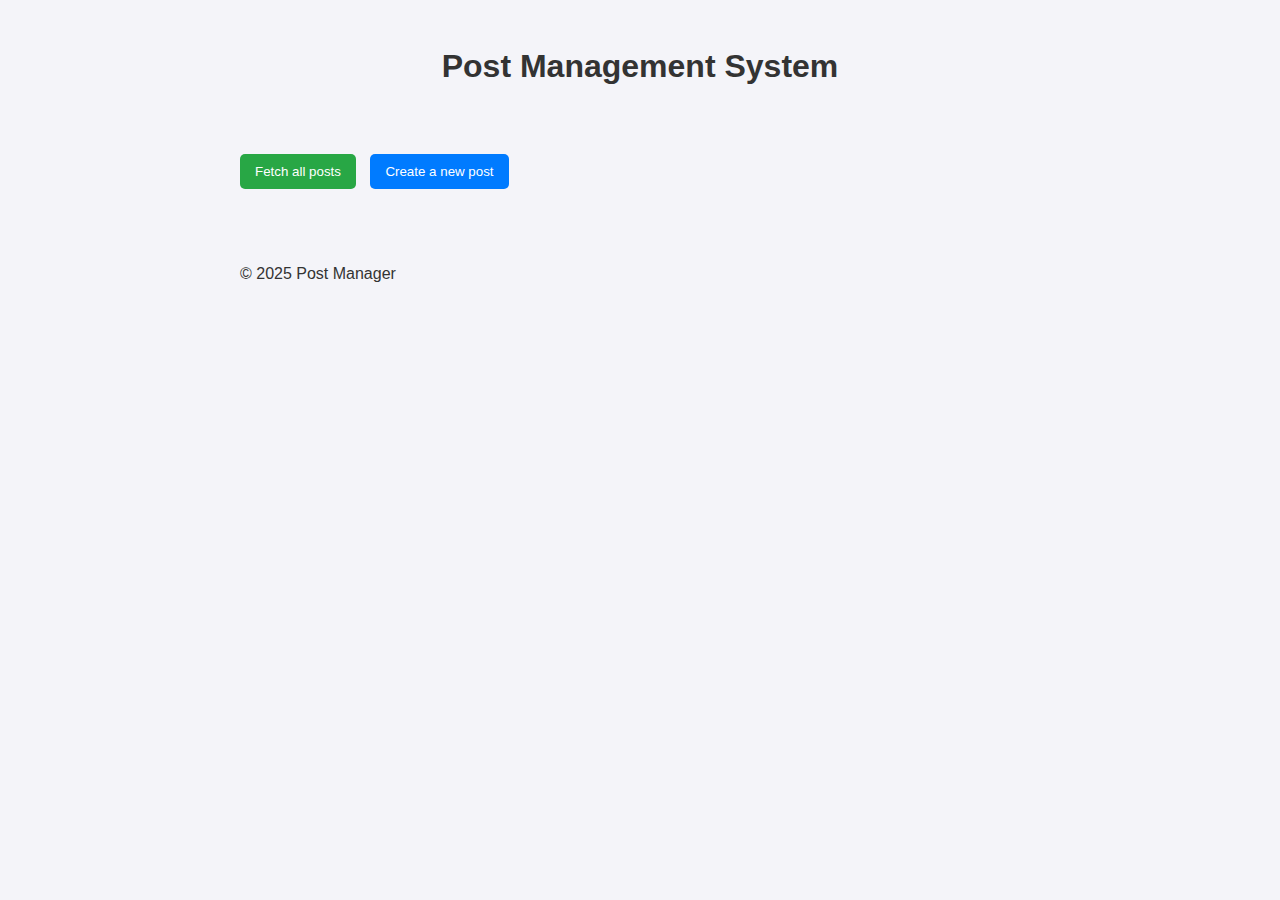
<file: index.html>
<!DOCTYPE html>
<html lang="en">
  <head>
    <meta charset="UTF-8" />
    <meta name="viewport" content="width=device-width, initial-scale=1.0" />
    <title>Posts Manager</title>
    <link rel="stylesheet" href="styles.css" />
  </head>
  <body>
    <header>
      <div class="container">
        <h1>Post Management System</h1>
      </div>
    </header>

    <main class="container">
      <section>
        <button id="fetch-posts" class="button button--success">
          Fetch all posts
        </button>
        <button id="create-post" class="button button--primary">
          Create a new post
        </button>
      </section>

      <ul id="posts-container" aria-live="polite"></ul>
    </main>

    <footer class="container">
      <p>&copy; 2025 Post Manager</p>
    </footer>

    <script src="app.js"></script>
  </body>
</html>
</file>
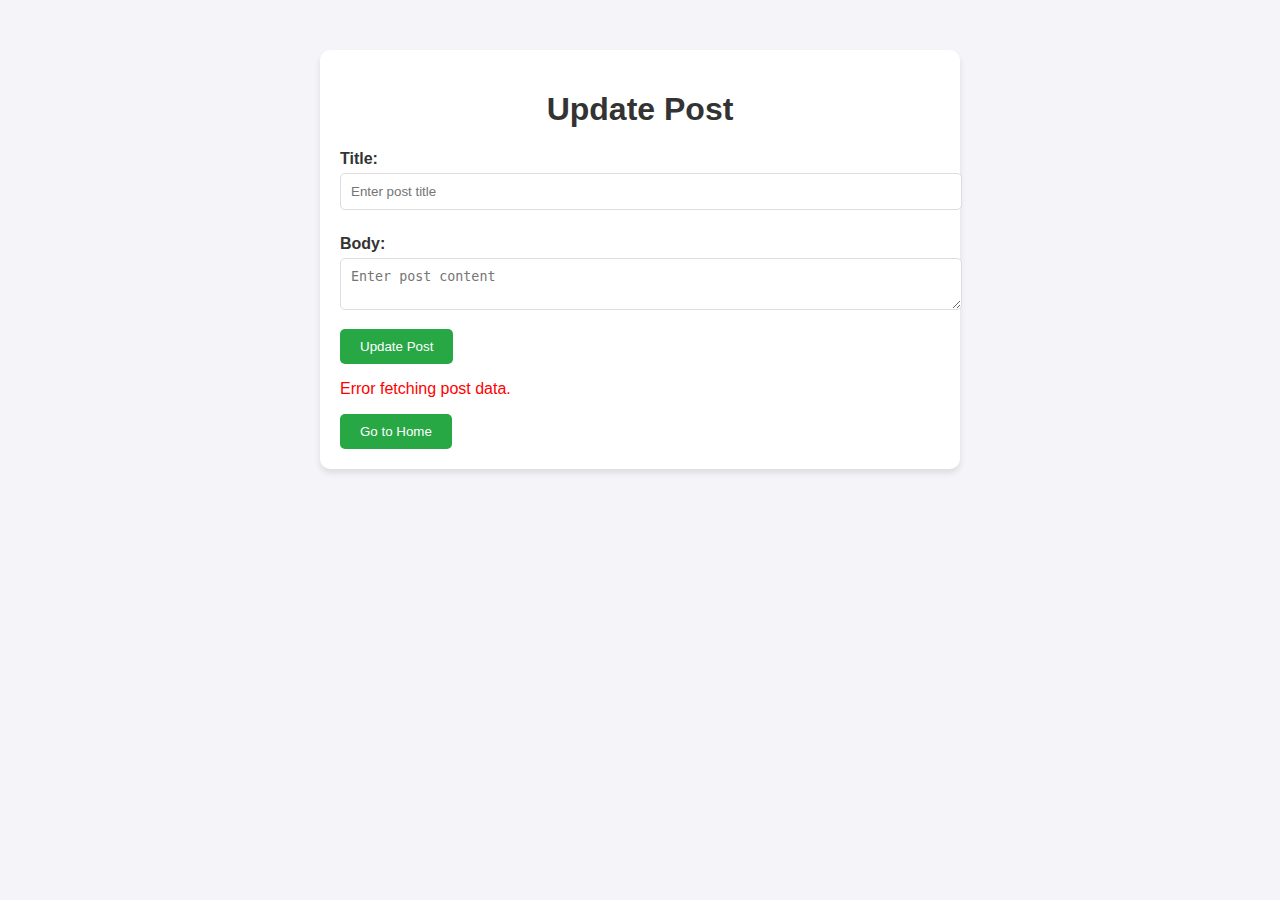
<file: update-post.html>
<!DOCTYPE html>
<html lang="en">
  <head>
    <meta charset="UTF-8" />
    <meta name="viewport" content="width=device-width, initial-scale=1.0" />
    <title>Update Post</title>
    <link rel="stylesheet" href="update-post.css" />
  </head>
  <body>
    <div class="container">
      <h1>Update Post</h1>
      <form id="update-post-form">
        <label for="post-title">Title:</label>
        <input
          type="text"
          id="post-title"
          name="title"
          placeholder="Enter post title"
          required
        />

        <label for="post-body">Body:</label>
        <textarea
          id="post-body"
          name="body"
          placeholder="Enter post content"
          required
        ></textarea>

        <button type="submit" class="button button--success">
          Update Post
        </button>
      </form>
    </div>
    <script src="./update-post.js"></script>
  </body>
</html>
</file>
<file: styles.css>
/* Genel Stil */
body {
  font-family: Arial, sans-serif;
  margin: 0;
  padding: 0;
  background-color: #f4f4f9;
  color: #333;
  line-height: 1.6;
}

.container {
  max-width: 800px;
  margin: auto;
  padding: 20px;
}

/* Başlık Stil */
h1 {
  font-size: 2rem;
  text-align: center;
}

/* Butonlar */
.button {
  padding: 10px 15px;
  border: none;
  border-radius: 5px;
  margin-right: 10px;
  cursor: pointer;
  color: white;
  transition: background-color 0.3s;
}

.button--success {
  background-color: #28a745;
}

.button--success:hover {
  background-color: #218838;
}

.button--primary {
  background-color: #007bff;
}

.button--primary:hover {
  background-color: #0056b3;
}

.posts-container {
  list-style-type: none;
  margin-top: 20px;
  padding: 0;
}

.posts-container li {
  padding: 15px;
  margin-bottom: 10px;
  border: 1px solid #ddd;
  border-radius: 5px;
  background-color: #ffffff;
}

.posts-container li:hover {
  background-color: #f8f9fa;
}

/* Media Query ile duyarlı tasarım */
@media screen and (max-width: 1200px) {
  .container {
    max-width: 90%;
    padding: 15px;
  }

  h1 {
    font-size: 1.8rem;
  }
}

@media screen and (max-width: 992px) {
  .container {
    max-width: 100%;
  }

  .button {
    display: block;
    margin: 10px 0;
    text-align: center;
  }

  h1 {
    font-size: 1.6rem;
  }
}

@media screen and (max-width: 768px) {
  .container {
    padding: 10px;
  }

  h1 {
    font-size: 1.4rem;
  }

  .posts-container li {
    padding: 10px;
    font-size: 0.9rem;
  }
}

@media screen and (max-width: 576px) {
  h1 {
    font-size: 1.2rem;
  }

  .posts-container li {
    padding: 8px;
    font-size: 0.85rem;
  }
}

@media screen and (max-width: 400px) {
  h1 {
    font-size: 1rem;
  }

  .button {
    padding: 8px 10px;
  }

  .posts-container li {
    padding: 5px;
    font-size: 0.8rem;
  }
}
</file>
<file: update-post.css>
body {
  font-family: Arial, sans-serif;
  background-color: #f4f4f9;
  margin: 0;
  padding: 0;
}

.container {
  max-width: 600px;
  margin: 50px auto;
  padding: 20px;
  background: #fff;
  border-radius: 10px;
  box-shadow: 0 4px 6px rgba(0, 0, 0, 0.1);
}

h1 {
  text-align: center;
  color: #333;
}

label {
  display: block;
  margin: 10px 0 5px;
  color: #333;
  font-weight: bold;
}

input,
textarea {
  width: 100%;
  padding: 10px;
  margin-bottom: 15px;
  border: 1px solid #ddd;
  border-radius: 5px;
}

textarea {
  resize: vertical;
}

.button {
  display: inline-block;
  padding: 10px 20px;
  background-color: #28a745;
  color: #fff;
  border: none;
  border-radius: 5px;
  cursor: pointer;
  text-align: center;
}

.button--success:hover {
  background-color: #218838;
}
</file>
